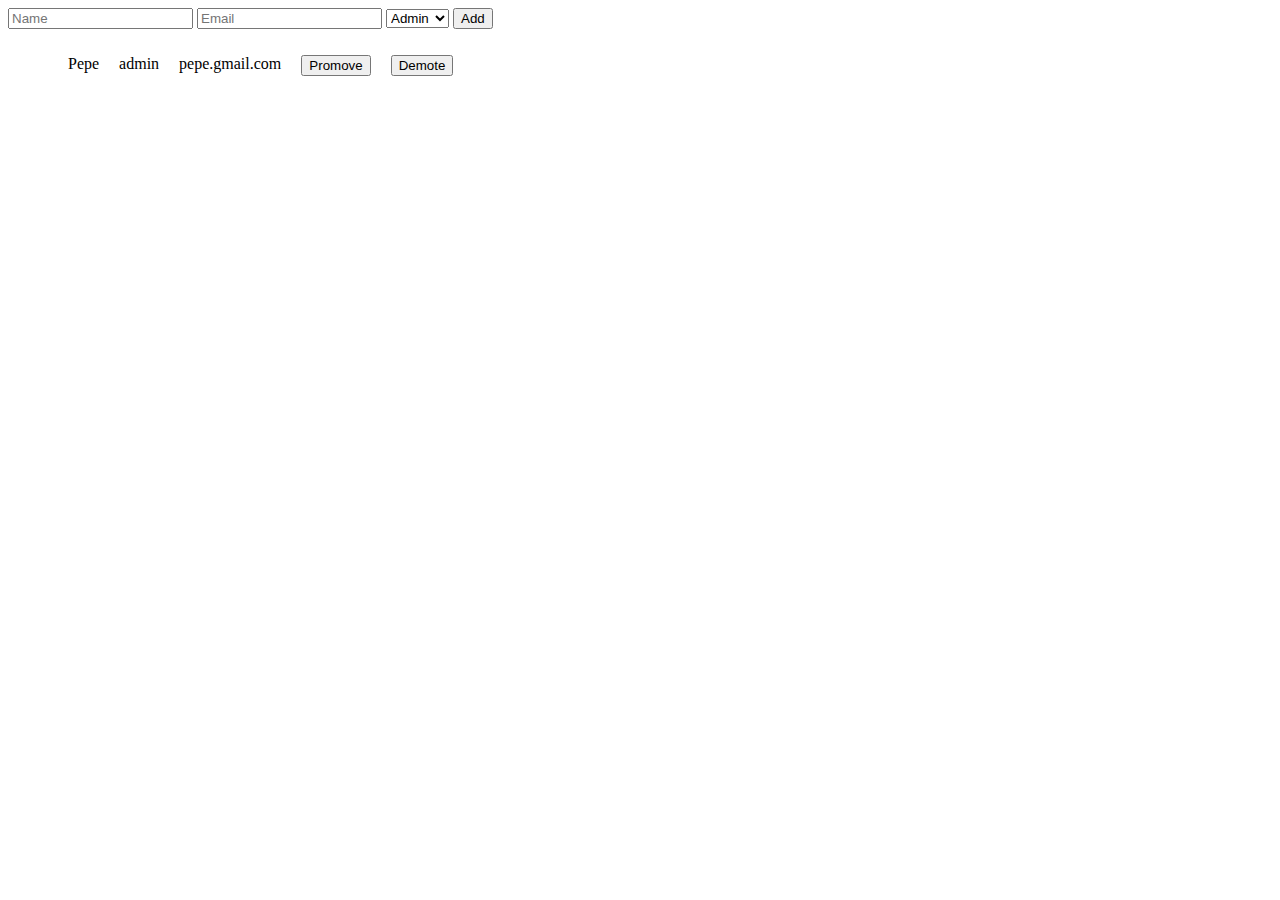
<file: ej4/index.html>
<!DOCTYPE html>
<html>
  <head>
    <title>Ejercicio 4</title>
      <script src="script.js" defer></script>
      <link rel="stylesheet" href="style.css">
  </head>
  <body onload="CargarDatosApi()">
    <input id="name" name="name" placeholder="Name" required />
    <input id="email" name="email" placeholder="Email" required />
    <select id="role" name="role">
      <option>Admin</option>
      <option>Editor</option>
      <option>Viewer</option>
    </select>
    <button id="add">Add</button>

    <ul id="users">
        <li class="user">
            <p class ="nombre">Pepe</p>
            <p class="role">admin</p>
            <p class="email">pepe.gmail.com</p>
            <button class="promove">Promove</button>
            <button class="demote">Demote</button>
        </li>
    </ul>
  </body>
</html>
</file>
<file: ej4/style.css>
.user{
    display: flex;
    margin: 10px
}
li * {
    margin: 10px
}
</file>
